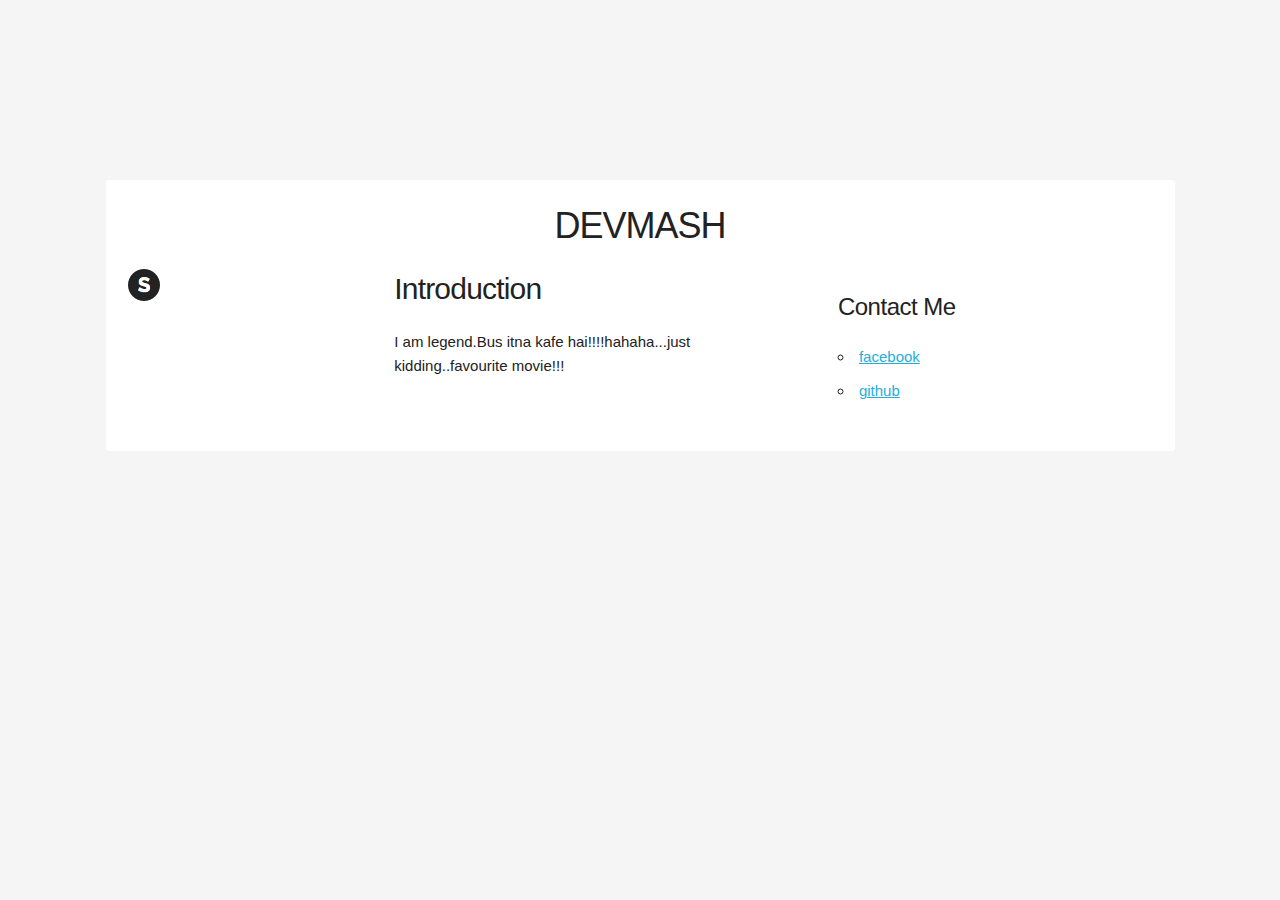
<file: index.html>
<!DOCTYPE html>
<html lang="en">
<head>

  <!-- Basic Page Needs
  –––––––––––––––––––––––––––––––––––––––––––––––––– -->
  <meta charset="utf-8">
  <title>My Profile Card</title>
  <meta name="description" content="">
  <meta name="author" content="">

  <!-- Mobile Specific Metas
  –––––––––––––––––––––––––––––––––––––––––––––––––– -->
  <meta name="viewport" content="width=device-width, initial-scale=1">

  <!-- FONT
  –––––––––––––––––––––––––––––––––––––––––––––––––– -->

  <!-- CSS
  –––––––––––––––––––––––––––––––––––––––––––––––––– -->
  <link rel="stylesheet" href="css/style.css">
  <link rel="stylesheet" href="css/normalize.css">
  <link rel="stylesheet" href="css/skeleton.css">

  <!-- Favicon
  –––––––––––––––––––––––––––––––––––––––––––––––––– -->
  <link rel="icon" type="image/png" href="images/favicon.png">

</head>
<body>

  <!-- Primary Page Layout
  –––––––––––––––––––––––––––––––––––––––––––––––––– -->
  <div class="container">
    <h3 align="center">DEVMASH</h3>
    <div class="row">
      <div class="three columns">
        <!-- Step 1
        Add a <img> tag here for your display picture-->
        <img src="images/favicon.png" alt="no pic">
      </div>
      <div class="five columns">
        <h4>Introduction</h4>
        <!-- Step 2
        add a <p> tag for your Introduction-->
         <p>I am legend.Bus itna kafe hai!!!!hahaha...just kidding..favourite movie!!!</p>
      </div>
      <div class=" four columns">
        <h2>    </h2>
        <h5>Contact Me</h5>
        <!-- Step 3
        add a <ul> tag here, listing all your Contact Details like facebook/twitter/LinkdIn Profile link-->
        <ul>
          <li><a href="">facebook</li>
          <li><A href="">github</li>
        </ul>
      </div>
    </div>
  </div>

<!-- End Document
  –––––––––––––––––––––––––––––––––––––––––––––––––– -->
</body>
</html>
</file>
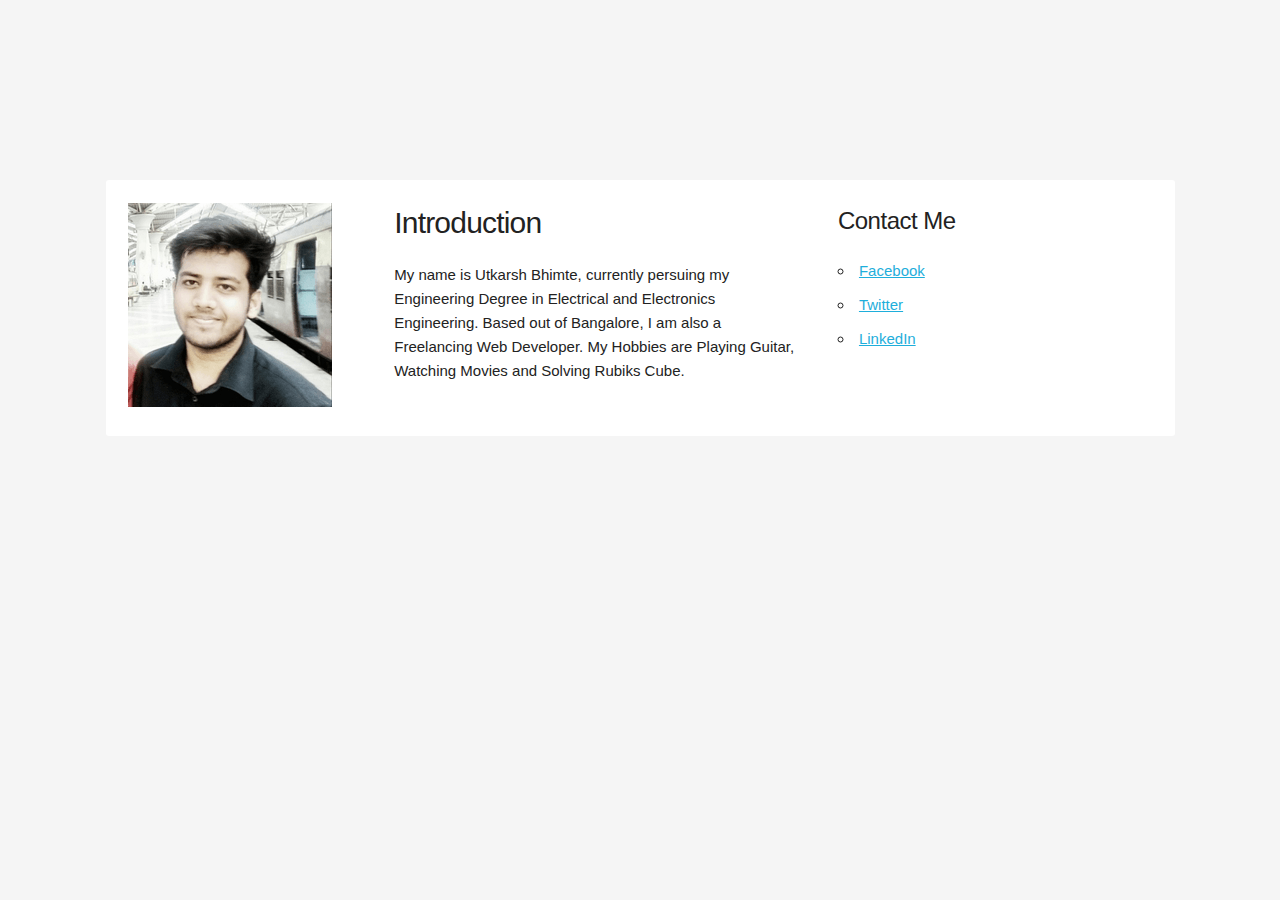
<file: index0.html>
<!DOCTYPE html>
<html lang="en">
<head>

  <!-- Basic Page Needs
  –––––––––––––––––––––––––––––––––––––––––––––––––– -->
  <meta charset="utf-8">
  <title>My Profile Card</title>
  <meta name="description" content="">
  <meta name="author" content="">

  <!-- Mobile Specific Metas
  –––––––––––––––––––––––––––––––––––––––––––––––––– -->
  <meta name="viewport" content="width=device-width, initial-scale=1">

  <!-- FONT
  –––––––––––––––––––––––––––––––––––––––––––––––––– -->

  <!-- CSS
  –––––––––––––––––––––––––––––––––––––––––––––––––– -->
  <link rel="stylesheet" href="css/style.css">
  <link rel="stylesheet" href="css/normalize.css">
  <link rel="stylesheet" href="css/skeleton.css">

  <!-- Favicon
  –––––––––––––––––––––––––––––––––––––––––––––––––– -->
  <link rel="icon" type="image/png" href="images/favicon.png">

</head>
<body>

  <!-- Primary Page Layout
  –––––––––––––––––––––––––––––––––––––––––––––––––– -->
  <div class="container">
    <div class="row">
      <div class="three columns">
        <!-- Step 1 -->
        <img src="dp.png" alt="Profile Photo" />
      </div>
      <div class="five columns">
        <h4>Introduction</h4>
        <!-- Step 2 -->
        <p>
          My name is Utkarsh Bhimte, currently persuing my Engineering Degree in Electrical and Electronics Engineering. Based out of Bangalore,
          I am also a Freelancing Web Developer. My Hobbies are Playing Guitar, Watching Movies and Solving Rubiks Cube.
        </p>
      </div>
      <div class=" four columns">
        <h5>Contact Me</h5>
        <!-- Step 3 -->
        <ul>
          <li><a href="#">Facebook</a></li>
          <li><a href="#">Twitter</a></li>
          <li><a href="#">LinkedIn</a></li>
        </ul>
      </div>
    </div>
  </div>

<!-- End Document
  –––––––––––––––––––––––––––––––––––––––––––––––––– -->
</body>
</html>
</file>
<file: css/style.css>
body {
  background-color: #f5f5f5;
}

body .container {
  display: block;
  margin: 20vh auto;
  background-color: white;
  padding: 1.5em;
  border-radius: 3px;
  transition: all .3s ease-in-out;
}

body .container:hover {
  box-shadow: 0px 23px 46px -23px rgba(0, 0, 0, 0.75);
  transform: translateY(-10px);
};

body .container .columns img {
  background-color: #ccc;
}
</file>
<file: css/skeleton.css>
/*
* Skeleton V2.0.4
* Copyright 2014, Dave Gamache
* www.getskeleton.com
* Free to use under the MIT license.
* http://www.opensource.org/licenses/mit-license.php
* 12/29/2014
*/


/* Table of contents
––––––––––––––––––––––––––––––––––––––––––––––––––
- Grid
- Base Styles
- Typography
- Links
- Buttons
- Forms
- Lists
- Code
- Tables
- Spacing
- Utilities
- Clearing
- Media Queries
*/
@font-face
  font-family: "Raleway"
  src: url("Raleway-Regular.ttf") format('truetype')

  @font-face
    font-family: "Raleway"
    src: url("Raleway-Light.ttf") format('truetype')
    font-weight: 400


/* Grid
–––––––––––––––––––––––––––––––––––––––––––––––––– */
.container {
  position: relative;
  width: 100%;
  max-width: 960px;
  margin: 0 auto;
  padding: 0 20px;
  box-sizing: border-box; }
.column,
.columns {
  width: 100%;
  float: left;
  box-sizing: border-box; }

/* For devices larger than 400px */
@media (min-width: 400px) {
  .container {
    width: 85%;
    padding: 0; }
}

/* For devices larger than 550px */
@media (min-width: 550px) {
  .container {
    width: 80%; }
  .column,
  .columns {
    margin-left: 4%; }
  .column:first-child,
  .columns:first-child {
    margin-left: 0; }

  .one.column,
  .one.columns                    { width: 4.66666666667%; }
  .two.columns                    { width: 13.3333333333%; }
  .three.columns                  { width: 22%;            }
  .four.columns                   { width: 30.6666666667%; }
  .five.columns                   { width: 39.3333333333%; }
  .six.columns                    { width: 48%;            }
  .seven.columns                  { width: 56.6666666667%; }
  .eight.columns                  { width: 65.3333333333%; }
  .nine.columns                   { width: 74.0%;          }
  .ten.columns                    { width: 82.6666666667%; }
  .eleven.columns                 { width: 91.3333333333%; }
  .twelve.columns                 { width: 100%; margin-left: 0; }

  .one-third.column               { width: 30.6666666667%; }
  .two-thirds.column              { width: 65.3333333333%; }

  .one-half.column                { width: 48%; }

  /* Offsets */
  .offset-by-one.column,
  .offset-by-one.columns          { margin-left: 8.66666666667%; }
  .offset-by-two.column,
  .offset-by-two.columns          { margin-left: 17.3333333333%; }
  .offset-by-three.column,
  .offset-by-three.columns        { margin-left: 26%;            }
  .offset-by-four.column,
  .offset-by-four.columns         { margin-left: 34.6666666667%; }
  .offset-by-five.column,
  .offset-by-five.columns         { margin-left: 43.3333333333%; }
  .offset-by-six.column,
  .offset-by-six.columns          { margin-left: 52%;            }
  .offset-by-seven.column,
  .offset-by-seven.columns        { margin-left: 60.6666666667%; }
  .offset-by-eight.column,
  .offset-by-eight.columns        { margin-left: 69.3333333333%; }
  .offset-by-nine.column,
  .offset-by-nine.columns         { margin-left: 78.0%;          }
  .offset-by-ten.column,
  .offset-by-ten.columns          { margin-left: 86.6666666667%; }
  .offset-by-eleven.column,
  .offset-by-eleven.columns       { margin-left: 95.3333333333%; }

  .offset-by-one-third.column,
  .offset-by-one-third.columns    { margin-left: 34.6666666667%; }
  .offset-by-two-thirds.column,
  .offset-by-two-thirds.columns   { margin-left: 69.3333333333%; }

  .offset-by-one-half.column,
  .offset-by-one-half.columns     { margin-left: 52%; }

}


/* Base Styles
–––––––––––––––––––––––––––––––––––––––––––––––––– */
/* NOTE
html is set to 62.5% so that all the REM measurements throughout Skeleton
are based on 10px sizing. So basically 1.5rem = 15px :) */
html {
  font-size: 62.5%; }
body {
  font-size: 1.5em; /* currently ems cause chrome bug misinterpreting rems on body element */
  line-height: 1.6;
  font-weight: 400;
  font-family: "Raleway", "HelveticaNeue", "Helvetica Neue", Helvetica, Arial, sans-serif;
  color: #222; }


/* Typography
–––––––––––––––––––––––––––––––––––––––––––––––––– */
h1, h2, h3, h4, h5, h6 {
  margin-top: 0;
  margin-bottom: 2rem;
  font-weight: 300; }
h1 { font-size: 4.0rem; line-height: 1.2;  letter-spacing: -.1rem;}
h2 { font-size: 3.6rem; line-height: 1.25; letter-spacing: -.1rem; }
h3 { font-size: 3.0rem; line-height: 1.3;  letter-spacing: -.1rem; }
h4 { font-size: 2.4rem; line-height: 1.35; letter-spacing: -.08rem; }
h5 { font-size: 1.8rem; line-height: 1.5;  letter-spacing: -.05rem; }
h6 { font-size: 1.5rem; line-height: 1.6;  letter-spacing: 0; }

/* Larger than phablet */
@media (min-width: 550px) {
  h1 { font-size: 5.0rem; }
  h2 { font-size: 4.2rem; }
  h3 { font-size: 3.6rem; }
  h4 { font-size: 3.0rem; }
  h5 { font-size: 2.4rem; }
  h6 { font-size: 1.5rem; }
}

p {
  margin-top: 0; }


/* Links
–––––––––––––––––––––––––––––––––––––––––––––––––– */
a {
  color: #1EAEDB; }
a:hover {
  color: #0FA0CE; }


/* Buttons
–––––––––––––––––––––––––––––––––––––––––––––––––– */
.button,
button,
input[type="submit"],
input[type="reset"],
input[type="button"] {
  display: inline-block;
  height: 38px;
  padding: 0 30px;
  color: #555;
  text-align: center;
  font-size: 11px;
  font-weight: 600;
  line-height: 38px;
  letter-spacing: .1rem;
  text-transform: uppercase;
  text-decoration: none;
  white-space: nowrap;
  background-color: transparent;
  border-radius: 4px;
  border: 1px solid #bbb;
  cursor: pointer;
  box-sizing: border-box; }
.button:hover,
button:hover,
input[type="submit"]:hover,
input[type="reset"]:hover,
input[type="button"]:hover,
.button:focus,
button:focus,
input[type="submit"]:focus,
input[type="reset"]:focus,
input[type="button"]:focus {
  color: #333;
  border-color: #888;
  outline: 0; }
.button.button-primary,
button.button-primary,
input[type="submit"].button-primary,
input[type="reset"].button-primary,
input[type="button"].button-primary {
  color: #FFF;
  background-color: #33C3F0;
  border-color: #33C3F0; }
.button.button-primary:hover,
button.button-primary:hover,
input[type="submit"].button-primary:hover,
input[type="reset"].button-primary:hover,
input[type="button"].button-primary:hover,
.button.button-primary:focus,
button.button-primary:focus,
input[type="submit"].button-primary:focus,
input[type="reset"].button-primary:focus,
input[type="button"].button-primary:focus {
  color: #FFF;
  background-color: #1EAEDB;
  border-color: #1EAEDB; }


/* Forms
–––––––––––––––––––––––––––––––––––––––––––––––––– */
input[type="email"],
input[type="number"],
input[type="search"],
input[type="text"],
input[type="tel"],
input[type="url"],
input[type="password"],
textarea,
select {
  height: 38px;
  padding: 6px 10px; /* The 6px vertically centers text on FF, ignored by Webkit */
  background-color: #fff;
  border: 1px solid #D1D1D1;
  border-radius: 4px;
  box-shadow: none;
  box-sizing: border-box; }
/* Removes awkward default styles on some inputs for iOS */
input[type="email"],
input[type="number"],
input[type="search"],
input[type="text"],
input[type="tel"],
input[type="url"],
input[type="password"],
textarea {
  -webkit-appearance: none;
     -moz-appearance: none;
          appearance: none; }
textarea {
  min-height: 65px;
  padding-top: 6px;
  padding-bottom: 6px; }
input[type="email"]:focus,
input[type="number"]:focus,
input[type="search"]:focus,
input[type="text"]:focus,
input[type="tel"]:focus,
input[type="url"]:focus,
input[type="password"]:focus,
textarea:focus,
select:focus {
  border: 1px solid #33C3F0;
  outline: 0; }
label,
legend {
  display: block;
  margin-bottom: .5rem;
  font-weight: 600; }
fieldset {
  padding: 0;
  border-width: 0; }
input[type="checkbox"],
input[type="radio"] {
  display: inline; }
label > .label-body {
  display: inline-block;
  margin-left: .5rem;
  font-weight: normal; }


/* Lists
–––––––––––––––––––––––––––––––––––––––––––––––––– */
ul {
  list-style: circle inside; }
ol {
  list-style: decimal inside; }
ol, ul {
  padding-left: 0;
  margin-top: 0; }
ul ul,
ul ol,
ol ol,
ol ul {
  margin: 1.5rem 0 1.5rem 3rem;
  font-size: 90%; }
li {
  margin-bottom: 1rem; }


/* Code
–––––––––––––––––––––––––––––––––––––––––––––––––– */
code {
  padding: .2rem .5rem;
  margin: 0 .2rem;
  font-size: 90%;
  white-space: nowrap;
  background: #F1F1F1;
  border: 1px solid #E1E1E1;
  border-radius: 4px; }
pre > code {
  display: block;
  padding: 1rem 1.5rem;
  white-space: pre; }


/* Tables
–––––––––––––––––––––––––––––––––––––––––––––––––– */
th,
td {
  padding: 12px 15px;
  text-align: left;
  border-bottom: 1px solid #E1E1E1; }
th:first-child,
td:first-child {
  padding-left: 0; }
th:last-child,
td:last-child {
  padding-right: 0; }


/* Spacing
–––––––––––––––––––––––––––––––––––––––––––––––––– */
button,
.button {
  margin-bottom: 1rem; }
input,
textarea,
select,
fieldset {
  margin-bottom: 1.5rem; }
pre,
blockquote,
dl,
figure,
table,
p,
ul,
ol,
form {
  margin-bottom: 2.5rem; }


/* Utilities
–––––––––––––––––––––––––––––––––––––––––––––––––– */
.u-full-width {
  width: 100%;
  box-sizing: border-box; }
.u-max-full-width {
  max-width: 100%;
  box-sizing: border-box; }
.u-pull-right {
  float: right; }
.u-pull-left {
  float: left; }


/* Misc
–––––––––––––––––––––––––––––––––––––––––––––––––– */
hr {
  margin-top: 3rem;
  margin-bottom: 3.5rem;
  border-width: 0;
  border-top: 1px solid #E1E1E1; }


/* Clearing
–––––––––––––––––––––––––––––––––––––––––––––––––– */

/* Self Clearing Goodness */
.container:after,
.row:after,
.u-cf {
  content: "";
  display: table;
  clear: both; }


/* Media Queries
–––––––––––––––––––––––––––––––––––––––––––––––––– */
/*
Note: The best way to structure the use of media queries is to create the queries
near the relevant code. For example, if you wanted to change the styles for buttons
on small devices, paste the mobile query code up in the buttons section and style it
there.
*/


/* Larger than mobile */
@media (min-width: 400px) {}

/* Larger than phablet (also point when grid becomes active) */
@media (min-width: 550px) {}

/* Larger than tablet */
@media (min-width: 750px) {}

/* Larger than desktop */
@media (min-width: 1000px) {}

/* Larger than Desktop HD */
@media (min-width: 1200px) {}
</file>
